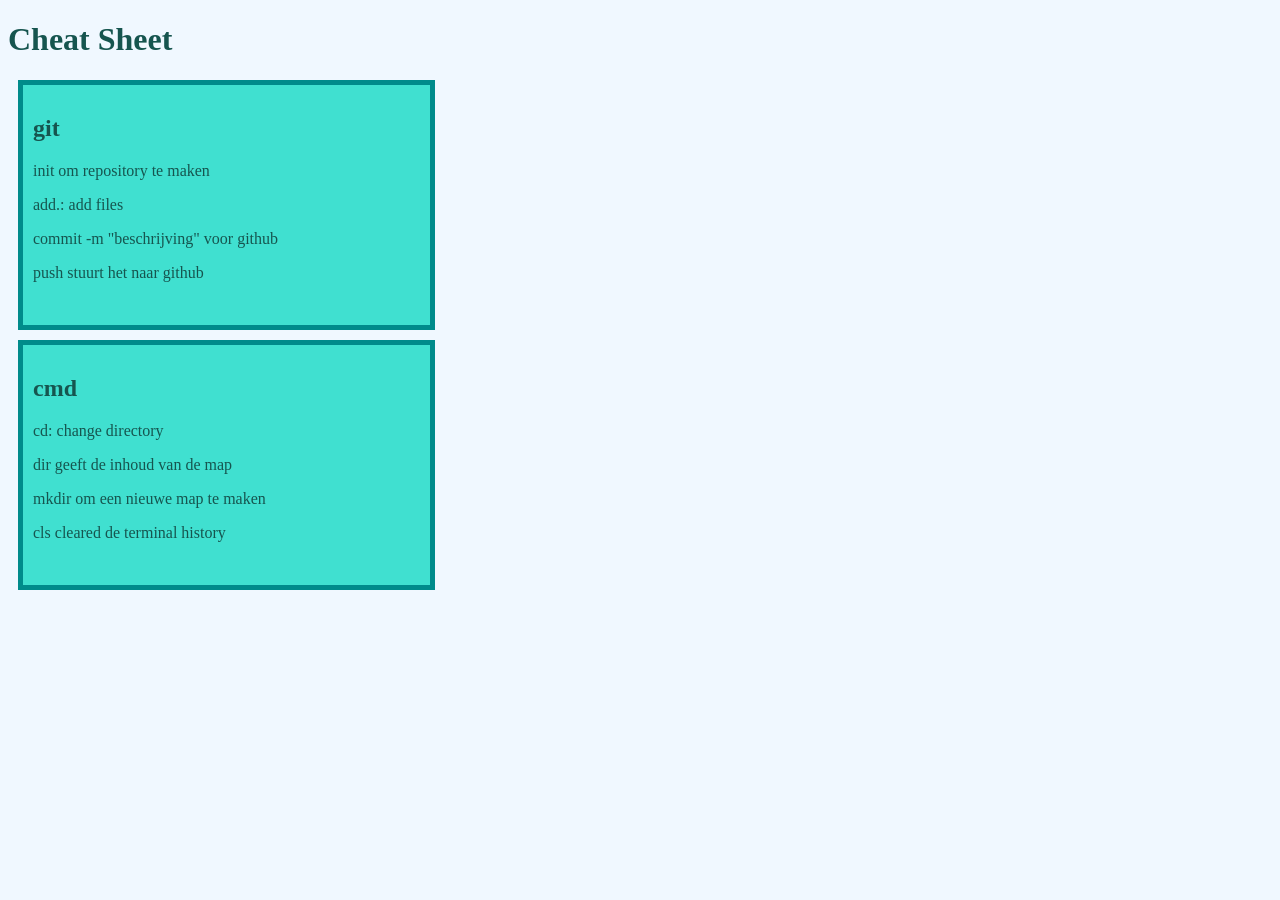
<file: css-site/index.html>
<!DOCTYPE html>
<html lang="en">
<head>
    <meta charset="UTF-8">
    <meta http-equiv="X-UA-Compatible" content="IE=edge">
    <meta name="viewport" content="width=device-width, initial-scale=1.0">
    <title>Cheat Sheet</title>
    <link rel="stylesheet" href="style.css">
    <script type="text/javascript">
        console.log("hello");
        function changeBG(){
            console.log("Klik!")
            document.body.style.Color = 'white';
            document.body.style.backgroundColor = 'darkblue';
        }
        function changeBACK(){
            document.body.style.backgroundColor = 'aliceblue';
        }
    </script>
</head>
<body>
    <h1 id="titel">Cheat Sheet</h1>
    <div class="Cheat" onclick="changeBG()">
        <h2>git</h2>
        <p>init om repository te maken</p>
        <p>add.: add files</p>
        <p>commit -m "beschrijving" voor github</p>
        <p>push stuurt het naar github</p>
    </div>
    <div class="cmd" onclick="changeBACK()">
        <h2>cmd</h2>
        <p>cd: change directory</p>
        <p>dir geeft de inhoud van de map</p>
        <p>mkdir om een nieuwe map te maken</p>
        <p>cls cleared de terminal history</p>
    </div>
</body>
</html>
</file>
<file: css-site/style.css>
* {
    box-sizing: border-box;
}

body {
    background-color: aliceblue;
    color: rgb(22, 85, 79);
}

.Cheat{
    border: darkcyan 5px solid;
    background-color: turquoise;
    width: 33%;
    height: 250px;
    padding: 10px;
    margin: 10px;
}

.cmd{
    border: darkcyan 5px solid;
    background-color: turquoise;
    width: 33%;
    height: 250px;
    padding: 10px;
    margin: 10px;
}
</file>
<file: style.css>
* {
    box-sizing: border-box;
}

body {
    background-color: aliceblue;
    color: rgb(22, 85, 79);
}

.Cheat{
    border: darkcyan 5px solid;
    background-color: turquoise;
    width: 33%;
    height: 250px;
    padding: 10px;
    margin: 10px;
}

.cmd{
    border: darkcyan 5px solid;
    background-color: turquoise;
    width: 33%;
    height: 250px;
    padding: 10px;
    margin: 10px;
}
</file>
